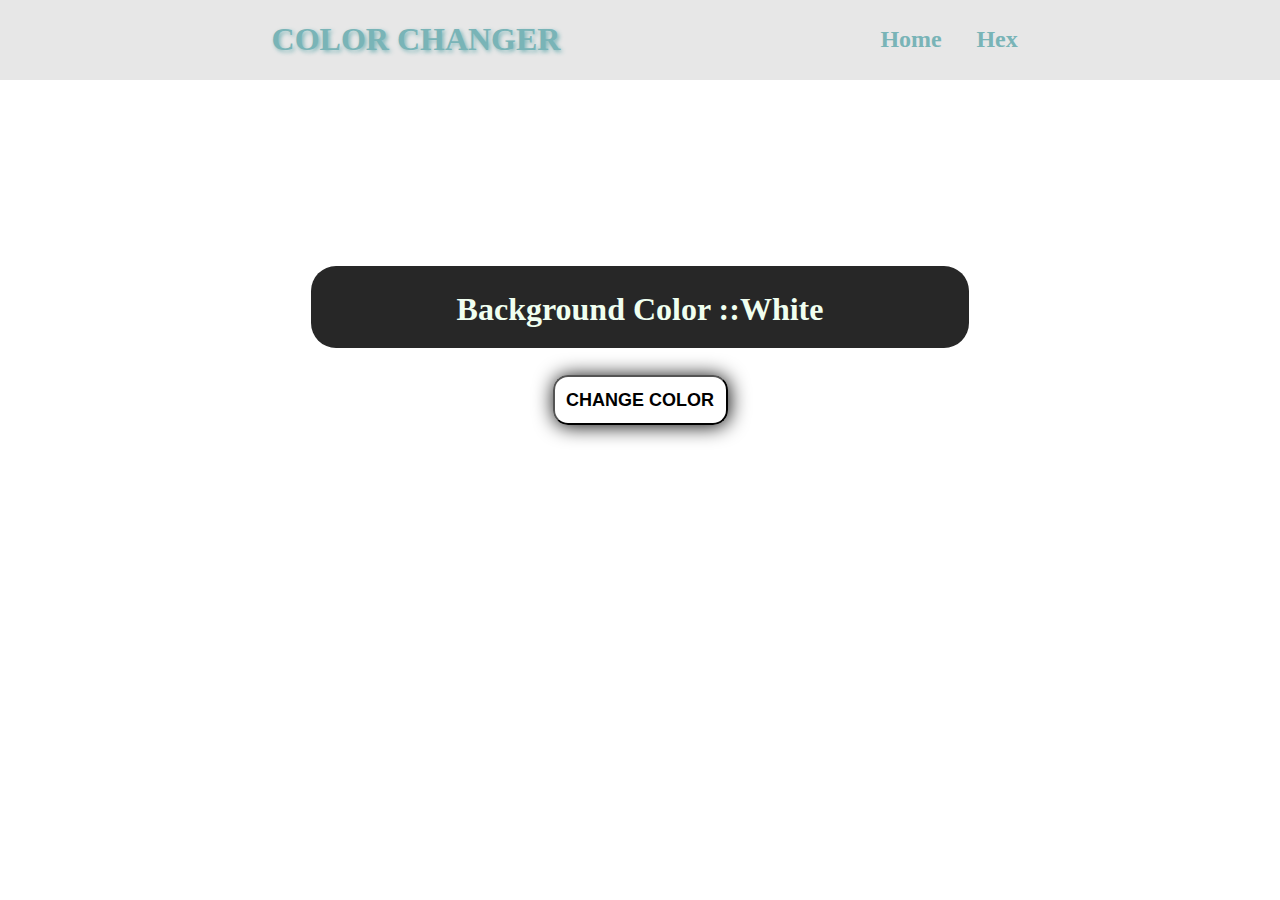
<file: index.html>
<!DOCTYPE html>
<html lang="en">
<head>
    <meta charset="UTF-8">
    <meta http-equiv="X-UA-Compatible" content="IE=edge">
    <meta name="viewport" content="width=device-width, initial-scale=1.0">
    <title>Color Changer || Simple</title>
    <link rel="stylesheet" href="style.css" />
</head>
<body>
    <div class="navbar">                                 <!-- Any element can be used here -->
        <ul>
            <li><h1>COLOR CHANGER</h1></li>
            <li><a href="index.html">Home</a></li>
            <li><a href="hex.html">Hex</a></li>
        </ul>
    </div>
</header>
    <body>
<main>
    <div class="container">
        <h2>
            Background Color ::
            <span class="color"> White 
            </span>
        </h2>
        <button type="button" class="BTN1" id="btn">CHANGE COLOR</button>
    </div>
</main>
    <script src="app.js"></script>
</body>
</html>
</file>
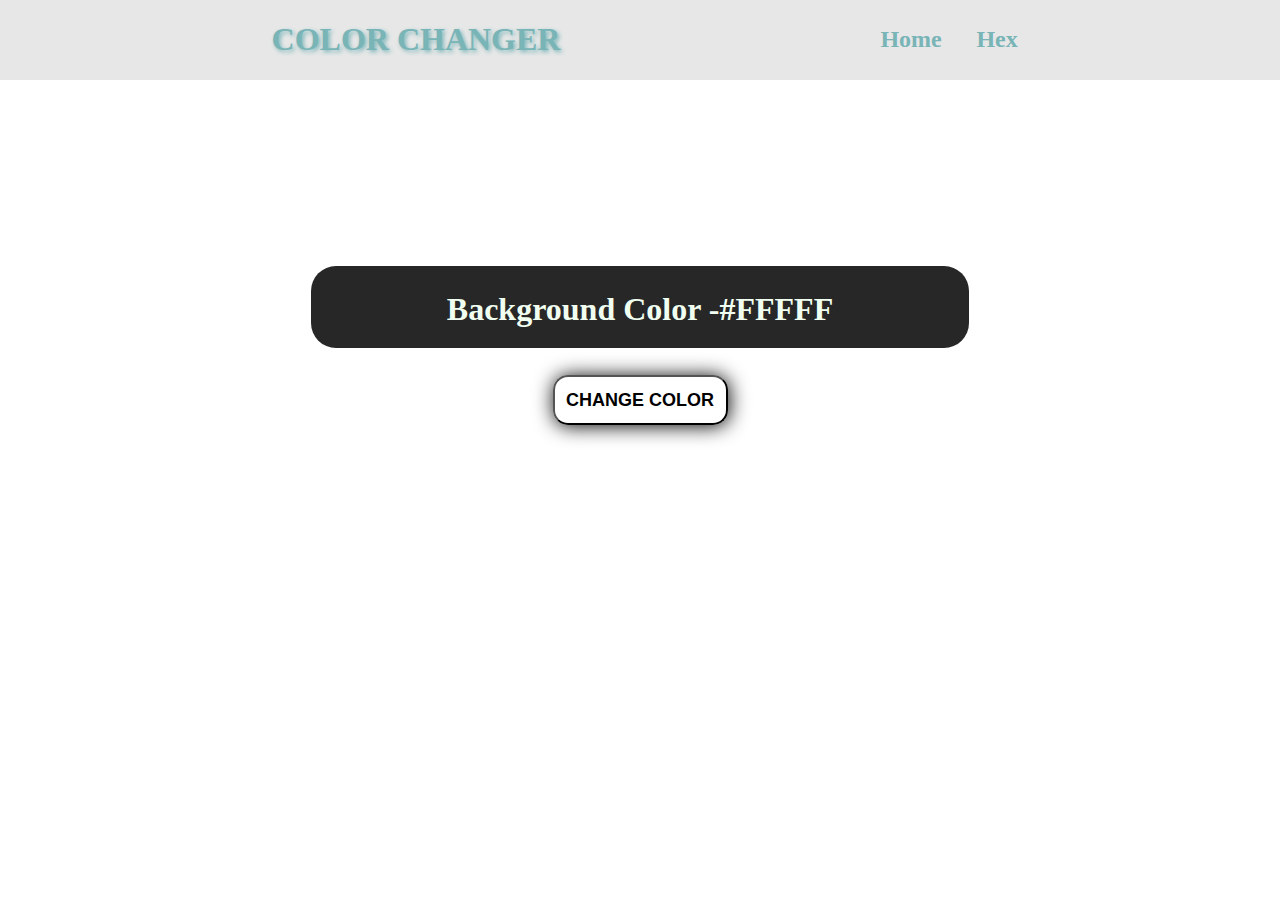
<file: hex.html>
<!DOCTYPE html>
<html lang="en">
<head>
    <meta charset="UTF-8">
    <meta http-equiv="X-UA-Compatible" content="IE=edge">
    <meta name="viewport" content="width=device-width, initial-scale=1.0">
    <title>Color Changer || Hex</title>
    <link rel="stylesheet" href="style.css" />
</head>
<header>
    <div class="navbar"> 
        <ul>
            <li><h1>COLOR CHANGER</h1></li>
            <li><a href="index.html">Home</a></li>
            <li><a href="hex.html">Hex</a></li>
        </ul>
    </div>
</header>
    <body>
<main>
    <div class="container">
        <h2>
            Background Color -
            <span class="color"> #FFFFF</span>
        </h2>
        <button type="button" class="BTN1" id="btn">CHANGE COLOR</button>
       </div>
</main>
    <script src="hex.js"></script>
</body>
</html>
</file>
<file: style.css>
h1 {
    padding-right: 18rem;
    color: #79B4B7;
    text-shadow: 2px 2px 4px;
}

a {
    text-decoration: none;
}

.navbar  {
    background-color: #e7e7e7;
    align-items: center;
    justify-content: center;
}

.navbar a {
    color: #e7e7e7;
   
}

.navbar ul {
    margin: 0rem;
    padding: 0rem;
    list-style-type: none;
    display: flex;
    align-items: center;
    justify-content: center;
    
}

.navbar li {
    min-width: 4rem;
    display: flex;
    padding-left: 32px;
}

.navbar ul li a {
    color: #79B4B7;
    font-family: Georgia, serif;
    font-weight: bold;
    font-size: 24px;
}
.navbar ul a:hover,
.navbar ul a:focus {
    background-color: transparent;
    border-radius: 10px;
    width: 100px;
    height: 30px;
    display: flex;
    justify-content: center;
    align-content: center;
    padding: 0px;
    box-shadow: 1px 1px 20px 0 #000000;

}

main {
    color: honeydew;
    margin-top: 10rem;
    text-align: center;
    justify-content: center;
    align-content: center;
    display: flex;
}

h2 {
    border-radius: 25px;
    background: #272727;
    padding: 25px;
    width: 38rem;
    height: 2rem;
    font-size: 2rem;
    justify-content: center;
    align-content: center;
    display: flex;
   
}
body {
    margin: 0px;
}

@media (min-width: 700px){
}

.BTN1 {
    border-radius: 15px;
    height: 50px;
    line-height: 20px;
    color: #000;
    font-family: Arial;
    width: 175px;
    font-size: 18px;
    font-weight: 900;
    padding: 0px;
    background-color: transparent;
    background-repeat: no-repeat;
    overflow: hidden;
    box-shadow: 1px 1px 20px 0 #000000;
    border: transparent #000;
    text-decoration: none;
    display: inline-block;
    cursor: pointer;
    text-align: center;
}

.BTN1:hover {
    border: solid #000 1px;
    border-radius: 15px;
    text-decoration: none;
}
</file>
